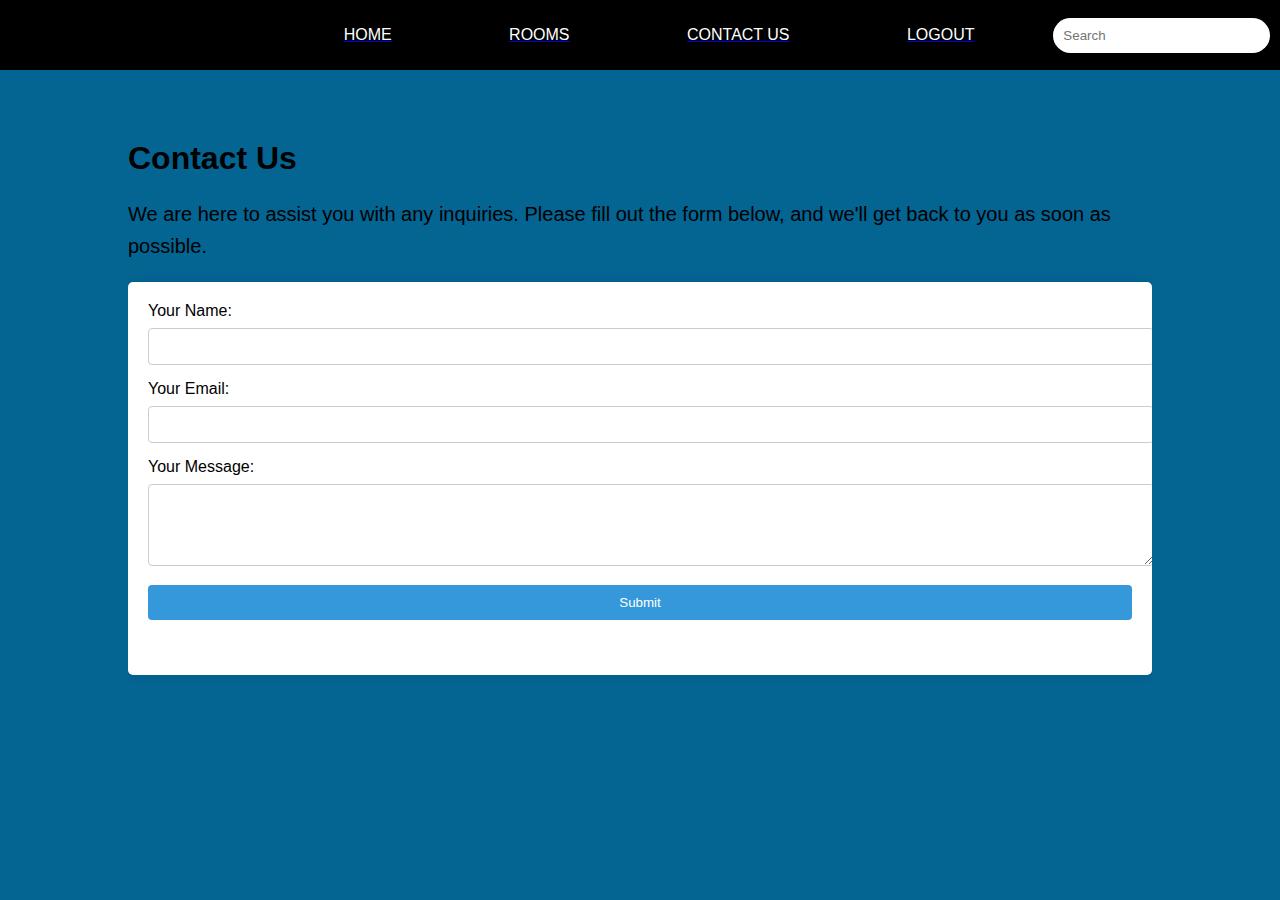
<file: PHP-MySQL-Login-System-master/contact.html>
<!DOCTYPE html>
<html lang="en">
<head>
    <meta charset="UTF-8">
    <meta name="viewport" content="width=device-width, initial-scale=1.0">
    <title>Contact Us - Hotel4U</title>
    
    <style>
        body {
            font-family: Arial, sans-serif;
            margin: 0;
            padding: 0;
            background-color: #046492;
        }
        

        .container {
            width: 80%;
            margin: auto;
            overflow: hidden;
        }

        .nav{
    position: sticky;
    top:0;
    width:100%;
    height:auto;
    padding:10px;
    background-color:black;
    display:flex;
    z-index:1000;
}
.ul{
    width:100%;
    display:flex;
    flex-wrap: wrap;
    justify-content: space-around;
    align-content: center;
    cursor: pointer;
}
.li{
    color:white;
    list-style: none;
}
.li:hover{
    color:sandybrown;
}
.search{
    display:flex;
    align-self:center;
    border-radius:25px;
    border:none;
    height:auto;
    width:20%;
    margin:0px 20px;
    padding:10px;
}
.search:focus{
    outline: none;
}
@media all and (max-width:700px){
    .nav{
       flex-wrap: wrap;
    }
    .search{
        display:flex;
        align-content: flex-end;
        margin:20px auto 5px;
        border-radius:25px;
        border:none;
        height:auto;
        width:60%;
        padding:10px;
    }
}
        .main {
            padding: 70px 0;
        }

        .main h1 {
            margin-top: 0;
        }

        .main p {
            font-size: 20px;
            line-height: 1.6em;
            color: black;
        }

        .main .contact-form {
            background: #fff;
            padding: 20px;
            margin-top: 20px;
            border-radius: 5px;
            box-shadow: 0 0 10px rgba(0, 0, 0, 0.1);
        }

        .main input,
        .main textarea {
            width: 100%;
            padding: 10px;
            margin-bottom: 15px;
            border: 1px solid #ccc;
            border-radius: 4px;
        }

        .main input[type="submit"] {
            background: #3498db;
            color: #fff;
            border: none;
            cursor: pointer;
        }

        .main input[type="submit"]:hover {
            background: #2980b9;
            transition: background 0.3s ease-in;
        }

        .main label {
            display: block;
            margin-bottom: 8px;
        }

        .main .status {
            color: #333;
            font-weight: bold;
            margin-top: 20px;
        }
        
    </style>
</head>
<body>
    <header>
        <nav class="nav">
            <ul class="ul">
                <a> <li class="li"></li></a>
                <a> <li class="li"></li></a>
               <a href="../../index.html"> <li class="li">HOME</li></a>
               <a href="./room.html"> <li class="li">ROOMS</li></a>
               <a href="./contact.html"><li class="li">CONTACT US</li></a>
                
                <a href="./logout.php" ><li class="li">LOGOUT</li></a>
            </ul>
            <input type="text" class="search" name="search" placeholder="Search">
        </nav>
    </header>

    <div class="container main">
        <h1>Contact Us</h1>
        <p>We are here to assist you with any inquiries. Please fill out the form below, and we'll get back to you as soon as possible.</p>

        <div class="contact-form">
            <form action="contact_form_handler.php" method="post">
                <label for="name">Your Name:</label>
                <input type="text" id="name" name="name" required>

                <label for="email">Your Email:</label>
                <input type="email" id="email" name="email" required>

                <label for="message">Your Message:</label>
                <textarea id="message" name="message" rows="4" required></textarea>

                <input type="submit" value="Submit">
            </form>

            <div class="status"></div>
        </div>
    </div>
</body>
</html>
</file>
